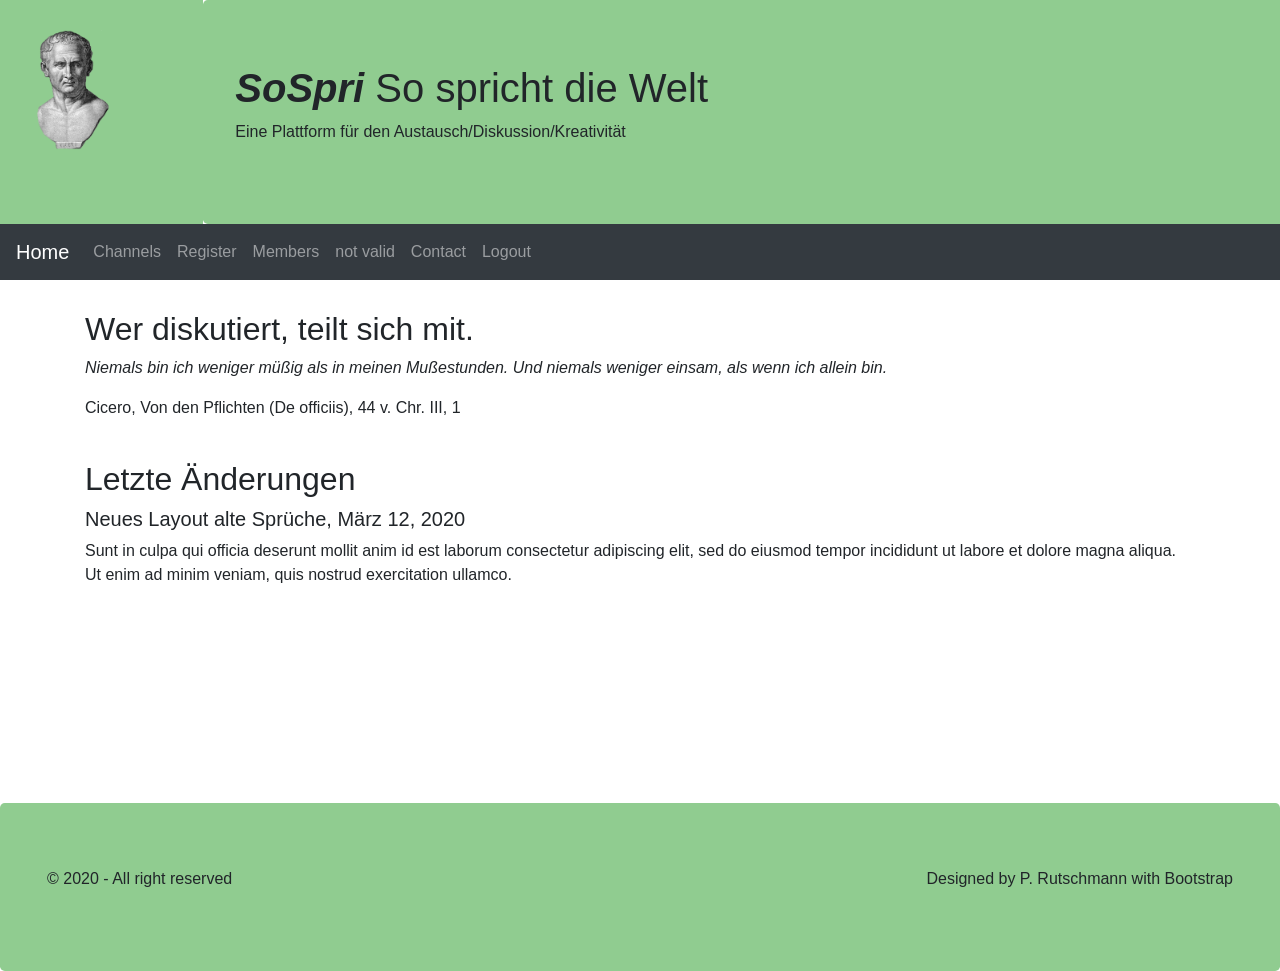
<file: 51_01_SpringBootChatAppSoSpriAusgangslage/target/classes/static/index.html>
<!DOCTYPE html>
<html lang="en">

<head>
  <title>SoSpri-the-page</title>
  <meta charset="utf-8">
  <meta name="viewport" content="width=device-width, initial-scale=1">
  <link rel="stylesheet" href="https://maxcdn.bootstrapcdn.com/bootstrap/4.4.1/css/bootstrap.min.css">
  <link rel="stylesheet" href="css/pr_bbw.css">
  <script src="https://ajax.googleapis.com/ajax/libs/jquery/3.4.1/jquery.min.js"></script>
  <script src="https://maxcdn.bootstrapcdn.com/bootstrap/4.4.1/js/bootstrap.min.js"></script>
  <script>
    $(function() {
      $("#includedHeader").load("fragments/header.html");
      $("#includedFooter").load("fragments/footer.html");
    });
  </script>

</head>

<body>
  <div id="includedHeader"></div>

  <div class="container" style="margin-top:30px">
    <div class="row">
      <div class="col-sm-12">
        <h2>Wer diskutiert, teilt sich mit.</h2>
        <p>
          <cite>Niemals bin ich weniger müßig als in meinen Mußestunden. Und niemals weniger einsam, als wenn ich allein bin.</cite>
        </p>
        <p>Cicero, Von den Pflichten (De officiis), 44 v. Chr. III, 1</p>
        <br>
        <h2>Letzte Änderungen</h2>
        <h5>Neues Layout alte Sprüche, März 12, 2020</h5>
        <p>Sunt in culpa qui officia deserunt mollit anim id est laborum consectetur adipiscing elit, sed do eiusmod tempor incididunt ut labore et dolore magna aliqua. Ut enim ad minim veniam, quis nostrud exercitation ullamco.</p>
        <div style="height:200px"></div>
      </div>
    </div>
  </div>

  <div id="includedFooter"></div>

</body>

</html>
</file>
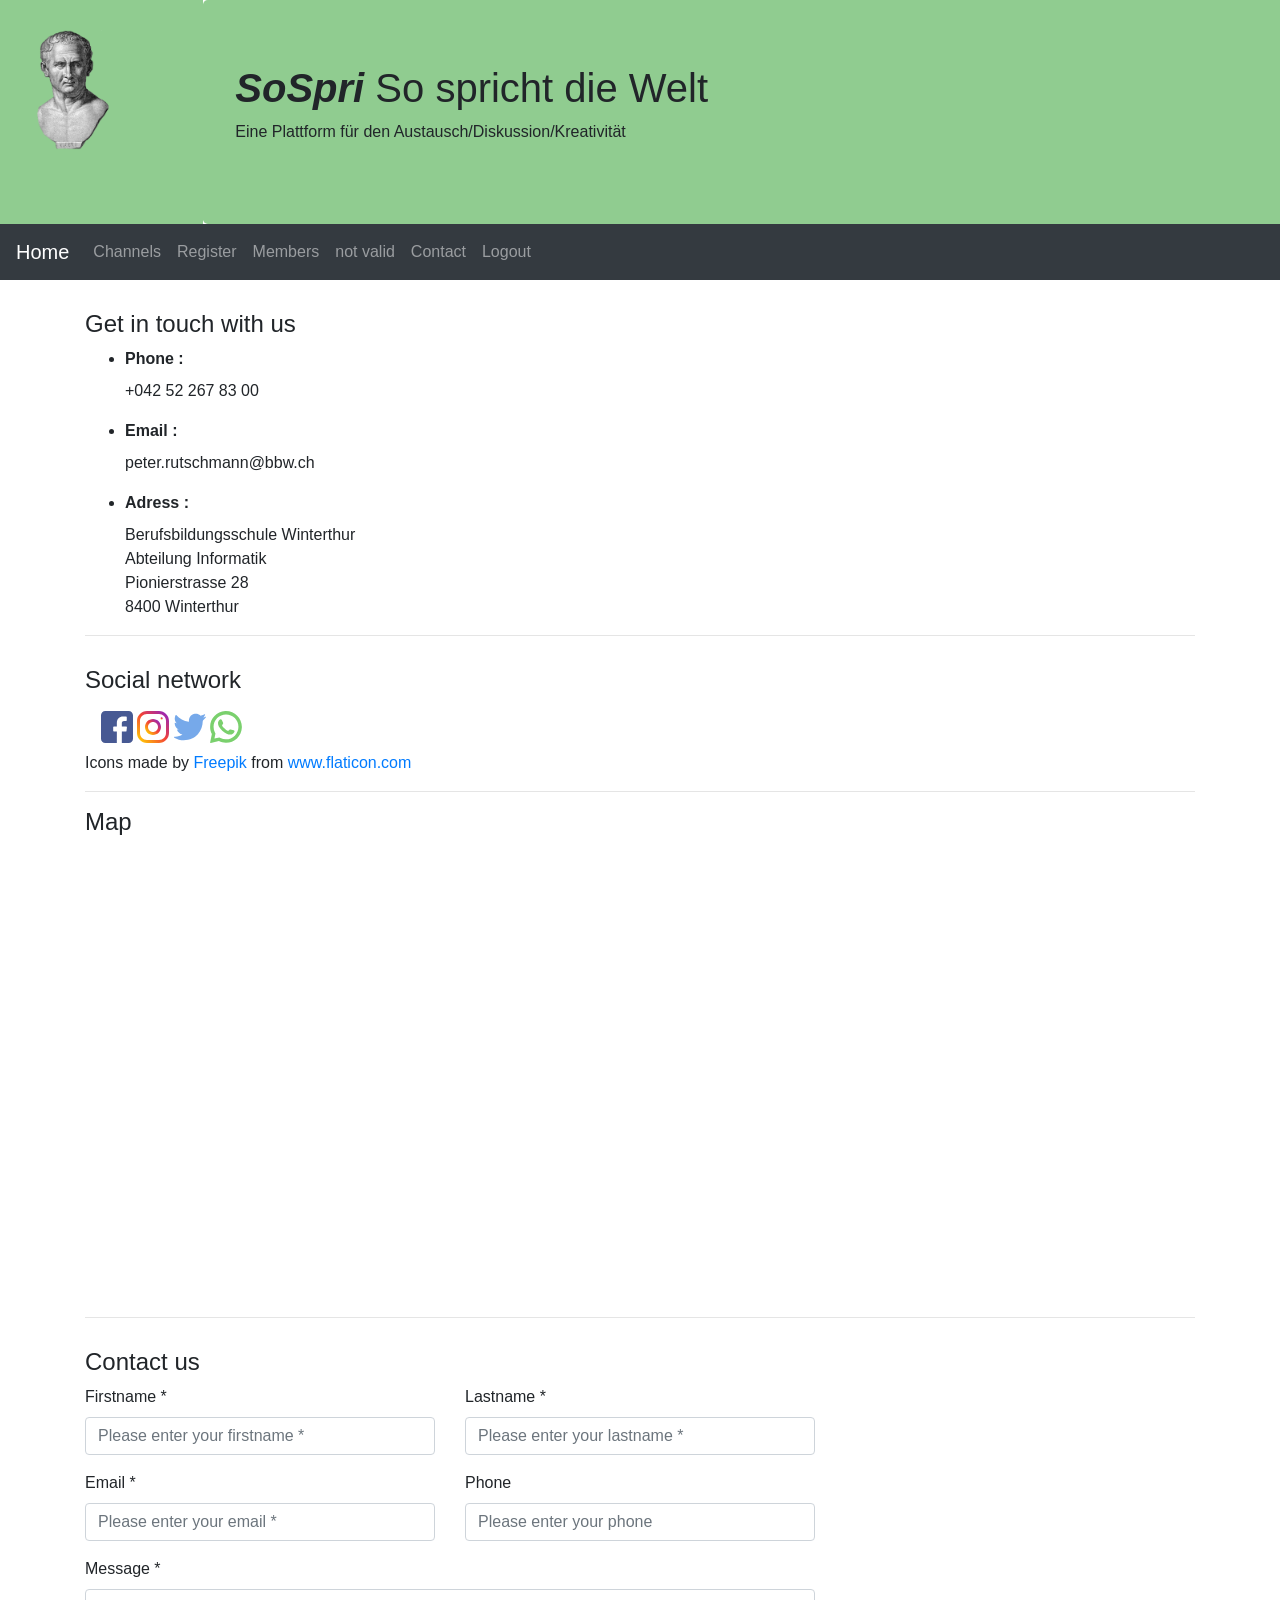
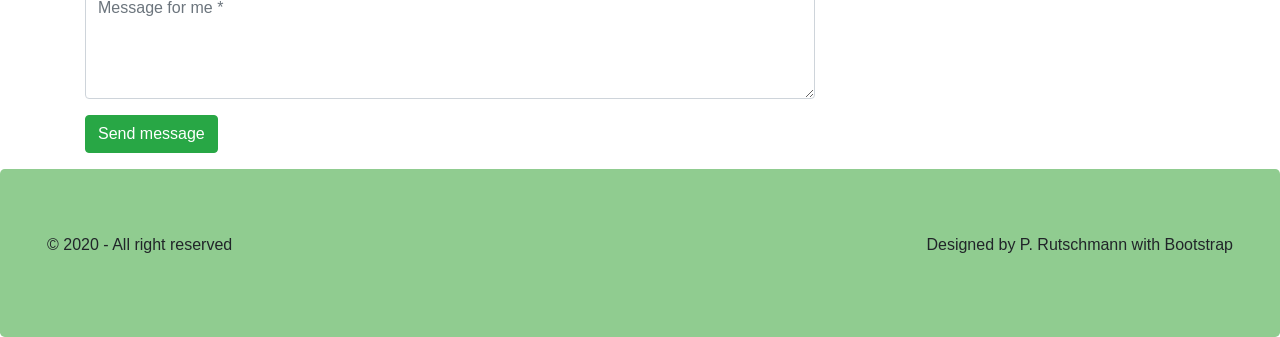
<file: 51_01_SpringBootChatAppSoSpriAusgangslage/target/classes/static/contact.html>
<!DOCTYPE html>
<html lang="en">

<head>
  <title>SoSpri-the-page</title>
  <meta charset="utf-8">
  <meta name="viewport" content="width=device-width, initial-scale=1">
  <link rel="stylesheet" href="https://maxcdn.bootstrapcdn.com/bootstrap/4.4.1/css/bootstrap.min.css">
  <link rel="stylesheet" href="css/pr_bbw.css">
  <script src="https://ajax.googleapis.com/ajax/libs/jquery/3.4.1/jquery.min.js"></script>
  <script src="https://maxcdn.bootstrapcdn.com/bootstrap/4.4.1/js/bootstrap.min.js"></script>
  <script>
    $(function() {
      $("#includedHeader").load("fragments/header.html");
      $("#includedFooter").load("fragments/footer.html");
    });
  </script>
</head>

<body>
  <div id="includedHeader"></div>

  <section>
    <div class="container" style="margin-top:30px">
      <div class="row">
        <div class="col-sm-12">
          <div class="widget">
            <h4>Get in touch with us</h4>
            <ul>
              <li><label><strong>Phone : </strong></label>
                <p>
                  +042 52 267 83 00
                </p>
              </li>
              <li><label><strong>Email : </strong></label>
                <p>
                  peter.rutschmann@bbw.ch
                </p>
              </li>
              <li><label><strong>Adress : </strong></label>
                <p>Berufsbildungsschule Winterthur
                  <br>Abteilung Informatik
                  <br>Pionierstrasse 28
                  <br>8400 Winterthur</p>
              </li>
            </ul>
          </div>
          <div>
            <hr>
            <h4 style="margin-top:30px">Social network</h4>
            <a href="#"> <img class="pr_center" src="img/facebook.svg" height="32" alt="" /></a>
            <a href="#"> <img class="pr_center" src="img/instagram.svg" height="32" alt="" /></a>
            <a href="#"> <img class="pr_center" src="img/twitter.svg" height="32" alt="" /></a>
            <a href="#"> <img class="pr_center" src="img/whatsapp.svg" height="32" alt="" /></a>
            <p></p>
            <p>Icons made by <a href="https://www.flaticon.com/authors/freepik" title="Freepik">Freepik</a> from <a href="https://www.flaticon.com/" title="Flaticon">www.flaticon.com</a></p>
          </div>
          <div>
            <hr>
            <h4 style="margin-top:30">Map</h4>
            <iframe
              src="
          https://www.google.com/maps/embed?pb=!1m18!1m12!1m3!1d673.8944018651368!2d8.71942192924642!3d47.49814140476792!2m3!1f0!2f0!3f0!3m2!1i1024!2i768!4f13.1!3m3!1m2!1s0x479a997124b3a3c9%3A0x5987fd36c95768e7!2sBerufsbildungsschule%20Winterthur%3A%20Abteilung%20Informatik!5e0!3m2!1sde!2sch!4v1584216327359!5m2!1sde!2sch"
              width="600" height="450" frameborder="0" style="border:0; margin-top:20" allowfullscreen="" aria-hidden="false" tabindex="0"></iframe>
          </div>
          <div>
            <hr>
            <h4 style="margin-top:30px">Contact us</h4>
            <div class="row">
              <div class=" col-lg-8 col-lg-offset-2">
                <form id="contact-form" method="post" action="" role="form">
                  <div class="messages"></div>
                  <div class="controls">
                    <div class="row">
                      <div class="col-md-6">
                        <div class="form-group">
                          <label for="form_name">Firstname *</label>
                          <input id="form_name" type="text" name="name" class="form-control" placeholder="Please enter your firstname *" required="required" data-error="Firstname is required.">
                          <div class="help-block with-errors"></div>
                        </div>
                      </div>
                      <div class="col-md-6">
                        <div class="form-group">
                          <label for="form_lastname">Lastname *</label>
                          <input id="form_lastname" type="text" name="surname" class="form-control" placeholder="Please enter your lastname *" required="required" data-error="Lastname is required.">
                          <div class="help-block with-errors"></div>
                        </div>
                      </div>
                    </div>
                    <div class="row">
                      <div class="col-md-6">
                        <div class="form-group">
                          <label for="form_email">Email *</label>
                          <input id="form_email" type="email" name="email" class="form-control" placeholder="Please enter your email *" required="required" data-error="Valid email is required.">
                          <div class="help-block with-errors"></div>
                        </div>
                      </div>
                      <div class="col-md-6">
                        <div class="form-group">
                          <label for="form_phone">Phone</label>
                          <input id="form_phone" type="tel" name="phone" class="form-control" placeholder="Please enter your phone">
                          <div class="help-block with-errors"></div>
                        </div>
                      </div>
                    </div>
                    <div class="row">
                      <div class="col-md-12">
                        <div class="form-group">
                          <label for="form_message">Message *</label>
                          <textarea id="form_message" name="message" class="form-control" placeholder="Message for me *" rows="4" required data-error="Please,leave us a message."></textarea>
                          <div class="help-block with-errors"></div>
                        </div>
                      </div>
                      <div class="col-md-12">
                        <input type="submit" class="btn btn-success btn-send" value="Send message">
                        <p></p>
                      </div>
                    </div>
                  </div>
                </form>
              </div>
            </div>
          </div>

        </div>
      </div>
    </div>
  </section>

  <div id="includedFooter"></div>
</body>

</html>
</file>
<file: 51_01_SpringBootChatAppSoSpriAusgangslage/target/classes/static/css/pr_bbw.css>
.pr_bg_green {
  background: #90CC90;
}

.pr_border_solid {
  border-style: solid;
  border-color: #00ff35;
}

.pr_text_green {
  color: #40bd5a;
}

.pr_center {
  position: relative;
  transform: translate(50%, 25%);
}

.panel-body
{
    overflow-y: scroll;
    height: 500px;
}

.media-list .media {
  margin-top: 30px;
  border-bottom: 1px dotted #eee;
  padding-bottom: 10px;
}

.media-list .media {
  border: none;
}

.media .pull-left {
  margin-right: 15px;
}

.media .pull-right {
  margin-left: 15px;
}
</file>
